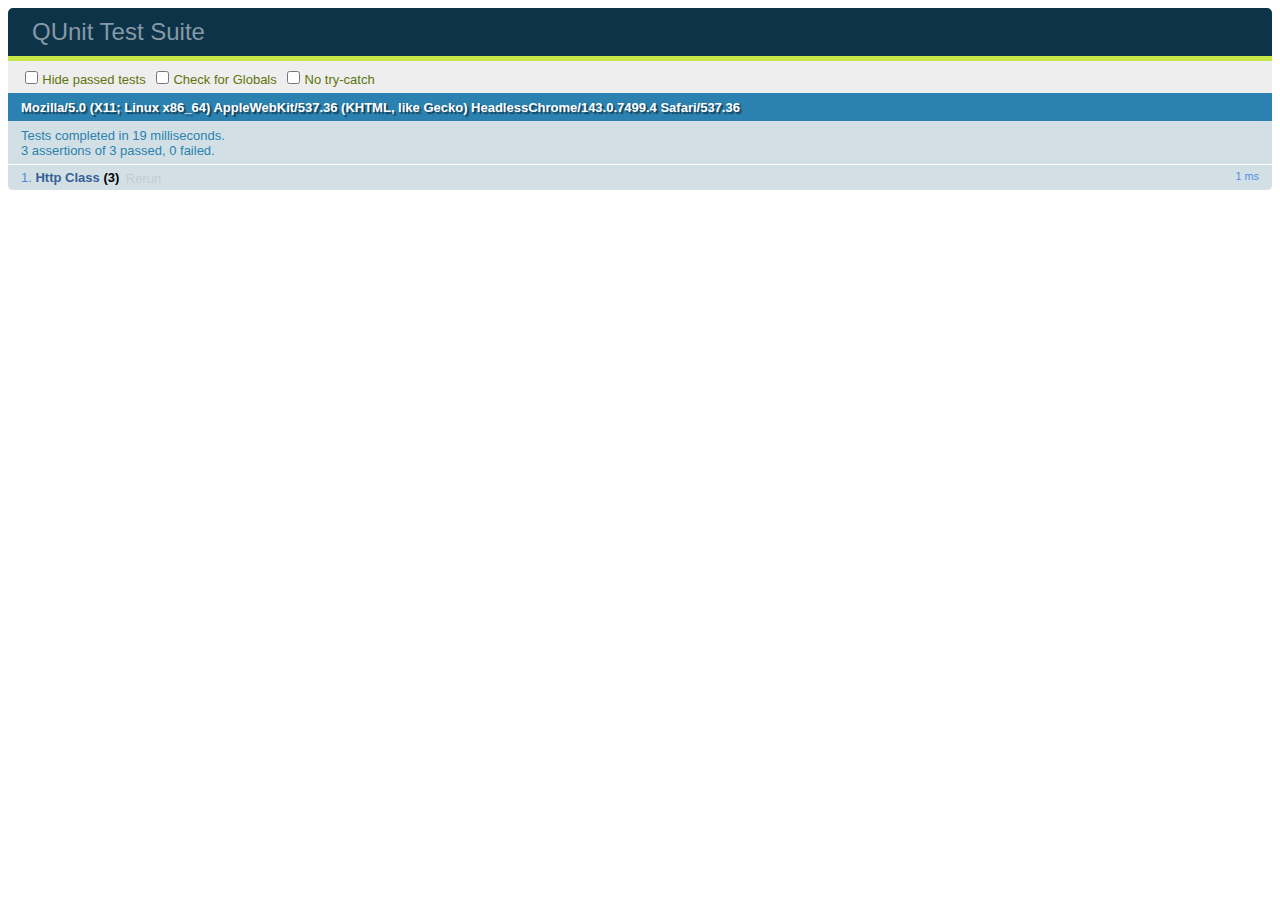
<file: index.html>
<html>
	<head>
		<title>Javascript ORM</title>
		<link rel="stylesheet" href="./lib/qunit.css">
	</head>
	<body>
	 	<h1 id="qunit-header">QUnit Test Suite</h1>
    	<h2 id="qunit-banner"></h2>
    	<div id="qunit-testrunner-toolbar"></div>
    	<h2 id="qunit-userAgent"></h2>
    	<ol id="qunit-tests"></ol>
	</body>
	<script src="./lib/qunit.js"></script>
	<script src="./lib/jquery.js"></script>
	<script src="./lib/angular.js"></script>

	<script src="./src/http.js"></script>
	<script src="./src/main.js"></script>
	<script src="./src/test.js"></script>
</html>
</file>
<file: lib/qunit.css>
/*!
 * QUnit 1.15.0
 * http://qunitjs.com/
 *
 * Copyright 2014 jQuery Foundation and other contributors
 * Released under the MIT license
 * http://jquery.org/license
 *
 * Date: 2014-08-08T16:00Z
 */

/** Font Family and Sizes */

#qunit-tests, #qunit-header, #qunit-banner, #qunit-testrunner-toolbar, #qunit-userAgent, #qunit-testresult {
	font-family: "Helvetica Neue Light", "HelveticaNeue-Light", "Helvetica Neue", Calibri, Helvetica, Arial, sans-serif;
}

#qunit-testrunner-toolbar, #qunit-userAgent, #qunit-testresult, #qunit-tests li { font-size: small; }
#qunit-tests { font-size: smaller; }


/** Resets */

#qunit-tests, #qunit-header, #qunit-banner, #qunit-userAgent, #qunit-testresult, #qunit-modulefilter {
	margin: 0;
	padding: 0;
}


/** Header */

#qunit-header {
	padding: 0.5em 0 0.5em 1em;

	color: #8699A4;
	background-color: #0D3349;

	font-size: 1.5em;
	line-height: 1em;
	font-weight: 400;

	border-radius: 5px 5px 0 0;
}

#qunit-header a {
	text-decoration: none;
	color: #C2CCD1;
}

#qunit-header a:hover,
#qunit-header a:focus {
	color: #FFF;
}

#qunit-testrunner-toolbar label {
	display: inline-block;
	padding: 0 0.5em 0 0.1em;
}

#qunit-banner {
	height: 5px;
}

#qunit-testrunner-toolbar {
	padding: 0.5em 1em 0.5em 1em;
	color: #5E740B;
	background-color: #EEE;
	overflow: hidden;
}

#qunit-userAgent {
	padding: 0.5em 1em 0.5em 1em;
	background-color: #2B81AF;
	color: #FFF;
	text-shadow: rgba(0, 0, 0, 0.5) 2px 2px 1px;
}

#qunit-modulefilter-container {
	float: right;
}

/** Tests: Pass/Fail */

#qunit-tests {
	list-style-position: inside;
}

#qunit-tests li {
	padding: 0.4em 1em 0.4em 1em;
	border-bottom: 1px solid #FFF;
	list-style-position: inside;
}

#qunit-tests.hidepass li.pass, #qunit-tests.hidepass li.running  {
	display: none;
}

#qunit-tests li strong {
	cursor: pointer;
}

#qunit-tests li a {
	padding: 0.5em;
	color: #C2CCD1;
	text-decoration: none;
}
#qunit-tests li a:hover,
#qunit-tests li a:focus {
	color: #000;
}

#qunit-tests li .runtime {
	float: right;
	font-size: smaller;
}

.qunit-assert-list {
	margin-top: 0.5em;
	padding: 0.5em;

	background-color: #FFF;

	border-radius: 5px;
}

.qunit-collapsed {
	display: none;
}

#qunit-tests table {
	border-collapse: collapse;
	margin-top: 0.2em;
}

#qunit-tests th {
	text-align: right;
	vertical-align: top;
	padding: 0 0.5em 0 0;
}

#qunit-tests td {
	vertical-align: top;
}

#qunit-tests pre {
	margin: 0;
	white-space: pre-wrap;
	word-wrap: break-word;
}

#qunit-tests del {
	background-color: #E0F2BE;
	color: #374E0C;
	text-decoration: none;
}

#qunit-tests ins {
	background-color: #FFCACA;
	color: #500;
	text-decoration: none;
}

/*** Test Counts */

#qunit-tests b.counts                       { color: #000; }
#qunit-tests b.passed                       { color: #5E740B; }
#qunit-tests b.failed                       { color: #710909; }

#qunit-tests li li {
	padding: 5px;
	background-color: #FFF;
	border-bottom: none;
	list-style-position: inside;
}

/*** Passing Styles */

#qunit-tests li li.pass {
	color: #3C510C;
	background-color: #FFF;
	border-left: 10px solid #C6E746;
}

#qunit-tests .pass                          { color: #528CE0; background-color: #D2E0E6; }
#qunit-tests .pass .test-name               { color: #366097; }

#qunit-tests .pass .test-actual,
#qunit-tests .pass .test-expected           { color: #999; }

#qunit-banner.qunit-pass                    { background-color: #C6E746; }

/*** Failing Styles */

#qunit-tests li li.fail {
	color: #710909;
	background-color: #FFF;
	border-left: 10px solid #EE5757;
	white-space: pre;
}

#qunit-tests > li:last-child {
	border-radius: 0 0 5px 5px;
}

#qunit-tests .fail                          { color: #000; background-color: #EE5757; }
#qunit-tests .fail .test-name,
#qunit-tests .fail .module-name             { color: #000; }

#qunit-tests .fail .test-actual             { color: #EE5757; }
#qunit-tests .fail .test-expected           { color: #008000; }

#qunit-banner.qunit-fail                    { background-color: #EE5757; }


/** Result */

#qunit-testresult {
	padding: 0.5em 1em 0.5em 1em;

	color: #2B81AF;
	background-color: #D2E0E6;

	border-bottom: 1px solid #FFF;
}
#qunit-testresult .module-name {
	font-weight: 700;
}

/** Fixture */

#qunit-fixture {
	position: absolute;
	top: -10000px;
	left: -10000px;
	width: 1000px;
	height: 1000px;
}
</file>
